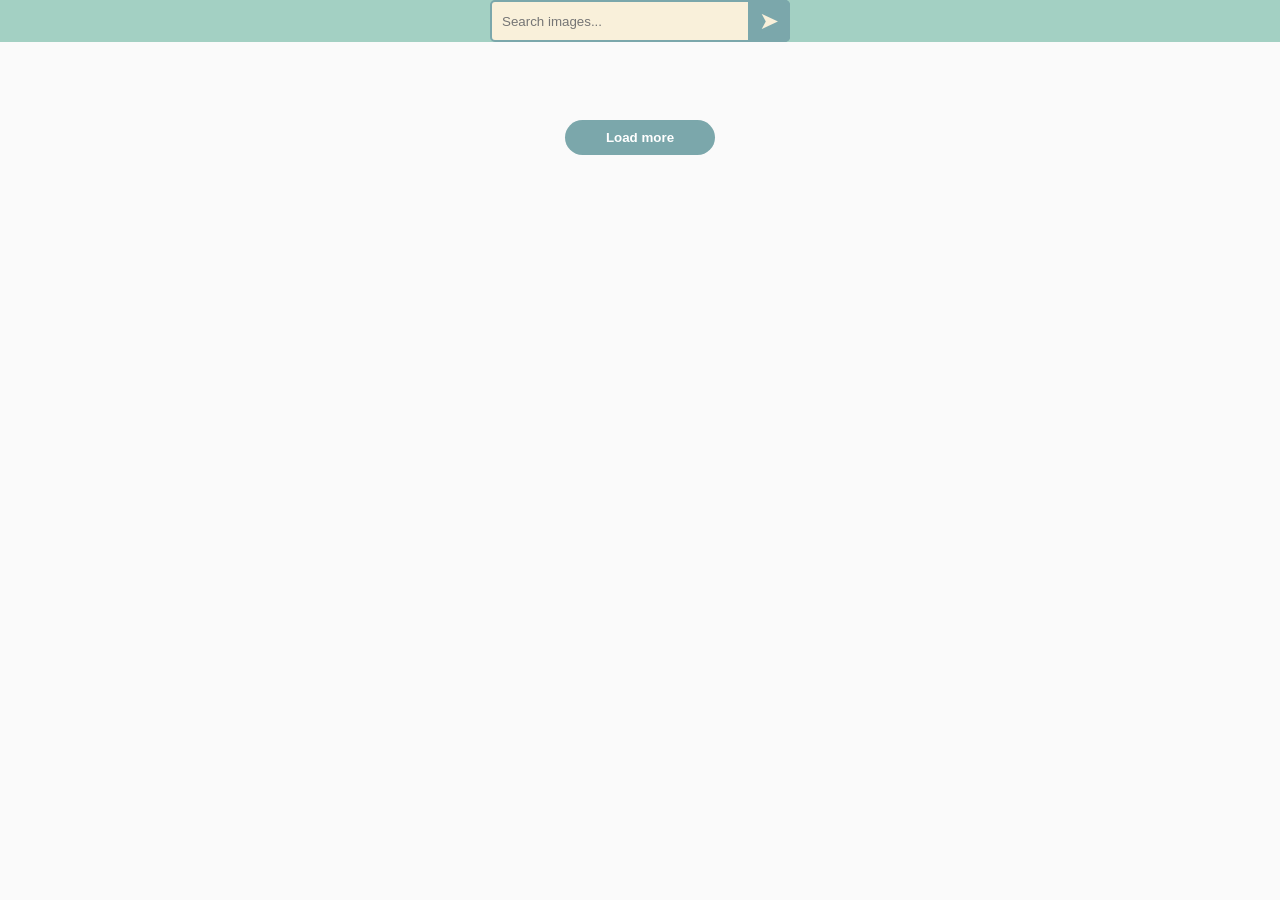
<file: src/index.html>
<!DOCTYPE html>
<html lang="en">
  <head>
    <meta charset="UTF-8" />
    <meta http-equiv="X-UA-Compatible" content="IE=edge" />
    <meta name="viewport" content="width=device-width, initial-scale=1.0" />
    <link rel="stylesheet" href="css/styles.css" />
    <title>Homework 11</title>
  </head>
  <body>
    <section class="header">
      <form class="search-form" id="search-form">
        <input type="text" name="searchQuery" autocomplete="off" placeholder="Search images..." />
        <button type="submit"></button>
      </form>
    </section>
    
    <div class="gallery">
      <!-- Картки зображень -->
    </div>

    <button type="button" class="load-more">Load more</button>

    <script src="index.js" type="module"></script>
  </body>
</html>
</file>
<file: src/css/styles.css>
* {
  box-sizing: border-box;
}

:root {
  --timing-function: cubic-bezier(0.4, 0, 0.2, 1);
  --animation-duration: 250ms;
}

body {
  margin: 0;
  font-family: -apple-system, BlinkMacSystemFont, 'Segoe UI', Roboto, Oxygen,
    Ubuntu, Cantarell, 'Open Sans', 'Helvetica Neue', sans-serif;
  -webkit-font-smoothing: antialiased;
  -moz-osx-font-smoothing: grayscale;
  background-color: #fafafa;
  color: #212121;
  line-height: 1.4;
  font-size: 14px;
  padding-bottom: 30px;
}

.header {
  background: #A3D0C3;
  position: fixed;
  z-index: 1;
  width: 100%;
}

.search-form {
  position: relative;
  width: 300px;
  margin: 0 auto;
}

.search-form input {
  width: 100%;
  height: 42px;
  padding-left: 10px;
  border: 2px solid #7BA7AB;
  border-radius: 5px;
  outline: none;
  background: #F9F0DA;
  color: #9E9C9C;
}

.search-form button {
  position: absolute;
  top: 0;
  right: 0px;
  width: 42px;
  height: 42px;
  border: none;
  background: #7BA7AB;
  border-radius: 0 5px 5px 0;
  cursor: pointer;
}

.search-form button:before {
  content: '\27A4';
  font-family: FontAwesome;
  font-size: 24px;
  color: #F9F0DA;
}

.gallery {
  display: grid;
  max-width: 1140px;
  grid-template-columns: repeat(auto-fit, minmax(270px, 1fr));
  grid-auto-rows: 180px;
  grid-gap: 12px;
  justify-content: center;
  padding: 0;
  list-style: none;
  margin-left: auto;
  margin-right: auto;
  padding: 60px 0px;
}

.photo-card {
  position: relative;
  display: flex;
  flex-direction: column;
  /* justify-content: space-between; */
  text-decoration: none;
  color: #212121;
  box-shadow: 0px 1px 3px 0px rgba(0, 0, 0, 0.2),
    0px 1px 1px 0px rgba(0, 0, 0, 0.14), 0px 2px 1px -1px rgba(0, 0, 0, 0.12);
}

.image-item:hover {
  transform: scale(1.03);
}

.image-item {
  /* height: 100%; */
  max-height: 75%;
  width: 100%;
  margin-top: auto;
  margin-bottom: auto;
  object-fit: cover;
  transition: transform var(--animation-duration) var(--timing-function);
}

.info {
  align-self: flex-end;
  display: flex;
  width: 100%;
  text-align: center;
}

.info-item {
  margin: 0;
  padding: 0;
}

.load-more {
  display: block;
  background: #7BA7AB;
  color: #fff;
  cursor: pointer;
  text-align: center;
  font-weight: 900;
  width: 150px;
  margin: 0 auto;
  padding: 10px;
  border-radius: 30px;
  border-style: none;
}
</file>
